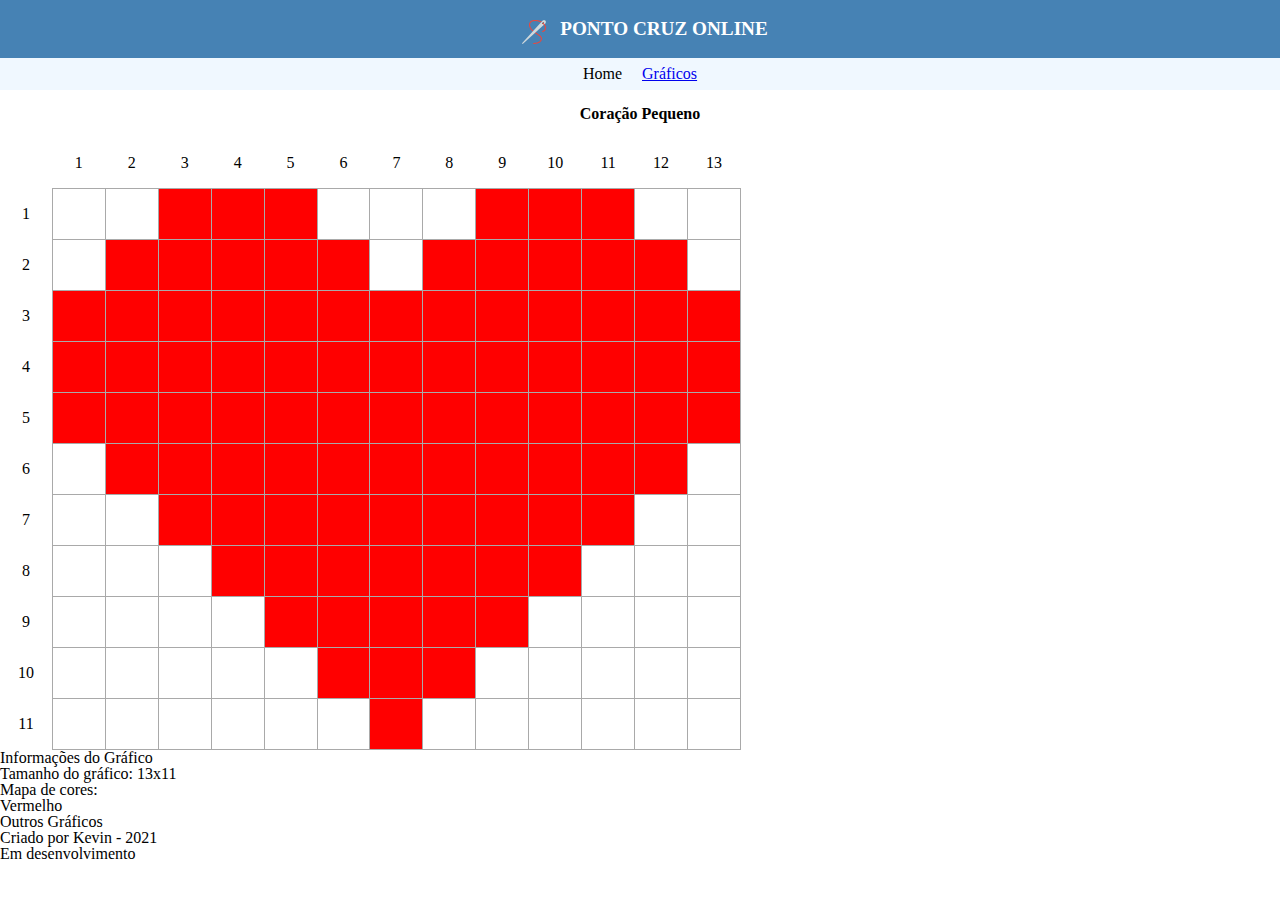
<file: index.html>
<!DOCTYPE html>
<html lang="pt-br">

<head>
    <meta charset="utf-8">
    <meta name="viewport" content="width=device-width, initial-scale=1.0">
    <title>Ponto Cruz Online</title>
    <link href="styles/reset.css" rel="stylesheet" type="text/css">
    <link href="styles/header.css" rel="stylesheet" type="text/css">
    <link href="styles/nav.css" rel="stylesheet" type="text/css">
    <link href="styles/grafico.css" rel="stylesheet" type="text/css">
</head>

<body>
    <header>
        <img src="./img/needle.png" class="logo" alt="Logo da Ponto Cruz Online">
        <h1>Ponto Cruz Online</h1>
    </header>
    <nav>
        <ul class="menu">
            <li>Home</li>
            <li><a href="./graficos">Gráficos</a></li>
        </ul>
    </nav>
    <main>
        <section class="secao-grafico">
            <h2>Coração Pequeno</h2>
            <table class="grafico">
                <tr>
                    <td class="linha-0 coluna-0 numeracao"></td>
                    <td class="linha-0 coluna-1 numeracao">1</td>
                    <td class="linha-0 coluna-2 numeracao">2</td>
                    <td class="linha-0 coluna-3 numeracao">3</td>
                    <td class="linha-0 coluna-4 numeracao">4</td>
                    <td class="linha-0 coluna-5 numeracao">5</td>
                    <td class="linha-0 coluna-6 numeracao">6</td>
                    <td class="linha-0 coluna-7 numeracao">7</td>
                    <td class="linha-0 coluna-8 numeracao">8</td>
                    <td class="linha-0 coluna-9 numeracao">9</td>
                    <td class="linha-0 coluna-10 numeracao">10</td>
                    <td class="linha-0 coluna-11 numeracao">11</td>
                    <td class="linha-0 coluna-12 numeracao">12</td>
                    <td class="linha-0 coluna-13 numeracao">13</td>
                </tr>
                <tr>
                    <td class="linha-1 coluna-0 numeracao horizontal">1</td>
                    <td class="linha-1 coluna-1 ponto vazio"></td>
                    <td class="linha-1 coluna-2 ponto vazio"></td>
                    <td class="linha-1 coluna-3 ponto cor-1 "></td>
                    <td class="linha-1 coluna-4 ponto cor-1"></td>
                    <td class="linha-1 coluna-5 ponto cor-1"></td>
                    <td class="linha-1 coluna-6 ponto vazio"></td>
                    <td class="linha-1 coluna-7 ponto vazio"></td>
                    <td class="linha-1 coluna-8 ponto vazio"></td>
                    <td class="linha-1 coluna-9 ponto cor-1"></td>
                    <td class="linha-1 coluna-10 ponto cor-1"></td>
                    <td class="linha-1 coluna-11 ponto cor-1"></td>
                    <td class="linha-1 coluna-12 ponto vazio"></td>
                    <td class="linha-1 coluna-13 ponto vazio"></td>
                </tr>
                <tr>
                    <td class="linha-2 coluna-0 numeracao horizontal">2</td>
                    <td class="linha-2 coluna-1 ponto vazio"></td>
                    <td class="linha-2 coluna-2 ponto cor-1"></td>
                    <td class="linha-2 coluna-3 ponto cor-1"></td>
                    <td class="linha-2 coluna-4 ponto cor-1"></td>
                    <td class="linha-2 coluna-5 ponto cor-1"></td>
                    <td class="linha-2 coluna-6 ponto cor-1"></td>
                    <td class="linha-2 coluna-7 ponto vazio"></td>
                    <td class="linha-2 coluna-8 ponto cor-1"></td>
                    <td class="linha-2 coluna-9 ponto cor-1"></td>
                    <td class="linha-2 coluna-10 ponto cor-1"></td>
                    <td class="linha-2 coluna-11 ponto cor-1"></td>
                    <td class="linha-2 coluna-12 ponto cor-1"></td>
                    <td class="linha-2 coluna-13 ponto vazio"></td>
                </tr>
                <tr>
                    <td id="regua-linha-3" class="numeracao">3</td>
                    <td id="ponto-3-1" class="ponto cor-1"></td>
                    <td id="ponto-3-2" class="ponto cor-1"></td>
                    <td id="ponto-3-3" class="ponto cor-1"></td>
                    <td id="ponto-3-4" class="ponto cor-1"></td>
                    <td id="ponto-3-5" class="ponto cor-1"></td>
                    <td id="ponto-3-6" class="ponto cor-1"></td>
                    <td id="ponto-3-7" class="ponto cor-1"></td>
                    <td id="ponto-3-8" class="ponto cor-1"></td>
                    <td id="ponto-3-9" class="ponto cor-1"></td>
                    <td id="ponto-3-10" class="ponto cor-1"></td>
                    <td id="ponto-3-11" class="ponto cor-1"></td>
                    <td id="ponto-3-12" class="ponto cor-1"></td>
                    <td id="ponto-3-13" class="ponto cor-1"></td>
                </tr>
                <tr>
                    <td id="regua-linha-4" class="numeracao">4</td>
                    <td id="ponto-4-1" class="ponto cor-1"></td>
                    <td id="ponto-4-2" class="ponto cor-1"></td>
                    <td id="ponto-4-3" class="ponto cor-1"></td>
                    <td id="ponto-4-4" class="ponto cor-1"></td>
                    <td id="ponto-4-5" class="ponto cor-1"></td>
                    <td id="ponto-4-6" class="ponto cor-1"></td>
                    <td id="ponto-4-7" class="ponto cor-1"></td>
                    <td id="ponto-4-8" class="ponto cor-1"></td>
                    <td id="ponto-4-9" class="ponto cor-1"></td>
                    <td id="ponto-4-10" class="ponto cor-1"></td>
                    <td id="ponto-4-11" class="ponto cor-1"></td>
                    <td id="ponto-4-12" class="ponto cor-1"></td>
                    <td id="ponto-4-13" class="ponto cor-1"></td>
                </tr>
                <tr>
                    <td id="regua-linha-5" class="numeracao">5</td>
                    <td id="ponto-5-1" class="ponto cor-1"></td>
                    <td id="ponto-5-2" class="ponto cor-1"></td>
                    <td id="ponto-5-3" class="ponto cor-1"></td>
                    <td id="ponto-5-4" class="ponto cor-1"></td>
                    <td id="ponto-5-5" class="ponto cor-1"></td>
                    <td id="ponto-5-6" class="ponto cor-1"></td>
                    <td id="ponto-5-7" class="ponto cor-1"></td>
                    <td id="ponto-5-8" class="ponto cor-1"></td>
                    <td id="ponto-5-9" class="ponto cor-1"></td>
                    <td id="ponto-5-10" class="ponto cor-1"></td>
                    <td id="ponto-5-11" class="ponto cor-1"></td>
                    <td id="ponto-5-12" class="ponto cor-1"></td>
                    <td id="ponto-5-13" class="ponto cor-1"></td>
                </tr>
                <tr>
                    <td class="numeracao">6</td>
                    <td class="ponto vazio"></td>
                    <td id="ponto-6-2" class="ponto cor-1"></td>
                    <td id="ponto-6-3" class="ponto cor-1"></td>
                    <td id="ponto-6-4" class="ponto cor-1"></td>
                    <td id="ponto-6-5" class="ponto cor-1"></td>
                    <td id="ponto-6-6" class="ponto cor-1"></td>
                    <td id="ponto-6-7" class="ponto cor-1"></td>
                    <td id="ponto-6-8" class="ponto cor-1"></td>
                    <td id="ponto-6-9" class="ponto cor-1"></td>
                    <td id="ponto-6-10" class="ponto cor-1"></td>
                    <td id="ponto-6-11" class="ponto cor-1"></td>
                    <td id="ponto-6-12" class="ponto cor-1"></td>
                    <td id="ponto-6-13" class="ponto vazio"></td>
                </tr>
                <tr>
                    <td class="numeracao horizontal">7</td>
                    <td id="ponto-7-1" class="ponto vazio"></td>
                    <td id="ponto-7-2" class="ponto vazio"></td>
                    <td id="ponto-7-3" class="ponto cor-1"></td>
                    <td id="ponto-7-4" class="ponto cor-1"></td>
                    <td id="ponto-7-5" class="ponto cor-1"></td>
                    <td id="ponto-7-6" class="ponto cor-1"></td>
                    <td id="ponto-7-7" class="ponto cor-1"></td>
                    <td id="ponto-7-8" class="ponto cor-1"></td>
                    <td id="ponto-7-9" class="ponto cor-1"></td>
                    <td id="ponto-7-10" class="ponto cor-1"></td>
                    <td id="ponto-7-11" class="ponto cor-1"></td>
                    <td id="ponto-7-12" class="ponto vazio"></td>
                    <td id="ponto-7-13" class="ponto vazio"></td>
                </tr>
                <tr>
                    <td class="numeracao horizontal">8</td>
                    <td id="ponto-8-1" class="ponto vazio"></td>
                    <td id="ponto-8-2" class="ponto vazio"></td>
                    <td id="ponto-8-3" class="ponto vazio"></td>
                    <td id="ponto-8-4" class="ponto cor-1"></td>
                    <td id="ponto-8-5" class="ponto cor-1"></td>
                    <td id="ponto-8-6" class="ponto cor-1"></td>
                    <td id="ponto-8-7" class="ponto cor-1"></td>
                    <td id="ponto-8-8" class="ponto cor-1"></td>
                    <td id="ponto-8-9" class="ponto cor-1"></td>
                    <td id="ponto-8-10" class="ponto cor-1"></td>
                    <td id="ponto-8-11" class="ponto vazio"></td>
                    <td id="ponto-8-12" class="ponto vazio"></td>
                    <td id="ponto-8-13" class="ponto vazio"></td>
                </tr>
                <tr>
                    <td id="regua-linha-9" class="numeracao">9</td>
                    <td id="ponto-9-1" class="ponto vazio"></td>
                    <td id="ponto-9-2" class="ponto vazio"></td>
                    <td id="ponto-9-3" class="ponto vazio"></td>
                    <td id="ponto-9-4" class="ponto vazio"></td>
                    <td id="ponto-9-5" class="ponto cor-1"></td>
                    <td id="ponto-9-6" class="ponto cor-1"></td>
                    <td id="ponto-9-7" class="ponto cor-1"></td>
                    <td id="ponto-9-8" class="ponto cor-1"></td>
                    <td id="ponto-9-9" class="ponto cor-1"></td>
                    <td id="ponto-9-10" class="ponto vazio"></td>
                    <td id="ponto-9-11" class="ponto vazio"></td>
                    <td id="ponto-9-12" class="ponto vazio"></td>
                    <td id="ponto-9-13" class="ponto vazio"></td>
                </tr>
                <tr>
                    <td id="regua-linha-10" class="numeracao">10</td>
                    <td id="ponto-10-1" class="ponto vazio"></td>
                    <td id="ponto-10-2" class="ponto vazio"></td>
                    <td id="ponto-10-3" class="ponto vazio"></td>
                    <td id="ponto-10-4" class="ponto vazio"></td>
                    <td id="ponto-10-5" class="ponto vazio"></td>
                    <td id="ponto-10-6" class="ponto cor-1"></td>
                    <td id="ponto-10-7" class="ponto cor-1"></td>
                    <td id="ponto-10-8" class="ponto cor-1"></td>
                    <td id="ponto-10-9" class="ponto vazio"></td>
                    <td id="ponto-10-10" class="ponto vazio"></td>
                    <td id="ponto-10-11" class="ponto vazio"></td>
                    <td id="ponto-10-12" class="ponto vazio"></td>
                    <td id="ponto-10-13" class="ponto vazio"></td>
                </tr>
                <tr>
                    <td id="regua-linha-11" class="numeracao">11</td>
                    <td id="ponto-11-1" class="ponto vazio"></td>
                    <td id="ponto-11-2" class="ponto vazio"></td>
                    <td id="ponto-11-3" class="ponto vazio"></td>
                    <td id="ponto-11-4" class="ponto vazio"></td>
                    <td id="ponto-11-5" class="ponto vazio"></td>
                    <td id="ponto-11-6" class="ponto vazio"></td>
                    <td id="ponto-11-7" class="ponto cor-1"></td>
                    <td id="ponto-11-8" class="ponto vazio"></td>
                    <td id="ponto-11-9" class="ponto vazio"></td>
                    <td id="ponto-11-10" class="ponto vazio"></td>
                    <td id="ponto-11-11" class="ponto vazio"></td>
                    <td id="ponto-11-12" class="ponto vazio"></td>
                    <td id="ponto-11-13" class="ponto vazio"></td>
                </tr>
            </table>
        </section>

        <section>
            <h3>Informações do Gráfico</h3>
            <p>Tamanho do gráfico: <span id="grafico-tamanho">13x11</span></p>
            <p>Mapa de cores:</p>
            <ul id="mapa-cores">
                <li id="cor-1">Vermelho</li>
            </ul>
        </section>
    </main>
    <aside>
        <h3>Outros Gráficos</h3>
    </aside>
    <footer>
        <p>Criado por Kevin - 2021</p>
        <p>Em desenvolvimento</p>
    </footer>
</body>

</html>
</file>
<file: styles/header.css>
header {
    background-color: steelblue;
    text-align: center;
}

header h1 {
    display: inline-block;
    font-weight: bold;
    padding: 1em 0px;
    color: white;
    font-size: 1.2em;
    text-transform: uppercase;
}

.logo {
    margin: 0px 10px;
    vertical-align: middle;
}
</file>
<file: styles/nav.css>
nav {
    background-color: aliceblue;
}

.menu {
    text-align: center;
    padding: 0.5em 0;
}

.menu li {
    display: inline-block;
    margin: 0 0.5em;
}
</file>
<file: styles/grafico.css>
.secao-grafico {
    overflow: auto;
}

.secao-grafico h2 {
    text-align: center;
    font-weight: bold;
    margin: 1em 0;
}

table.grafico {
    width: 741px;
    border-collapse: collapse;
}

table.grafico td {
    width: 50px;
    height: 50px;
}

.ponto {
    border: 1px solid darkgray;
}

.ponto:hover {
    opacity: 0.5;
}

.numeracao {
    text-align: center;
    vertical-align: middle;
}

.vazio {
    background-color: white;
}

.cor-1 {
    background-color: red;
}
</file>
